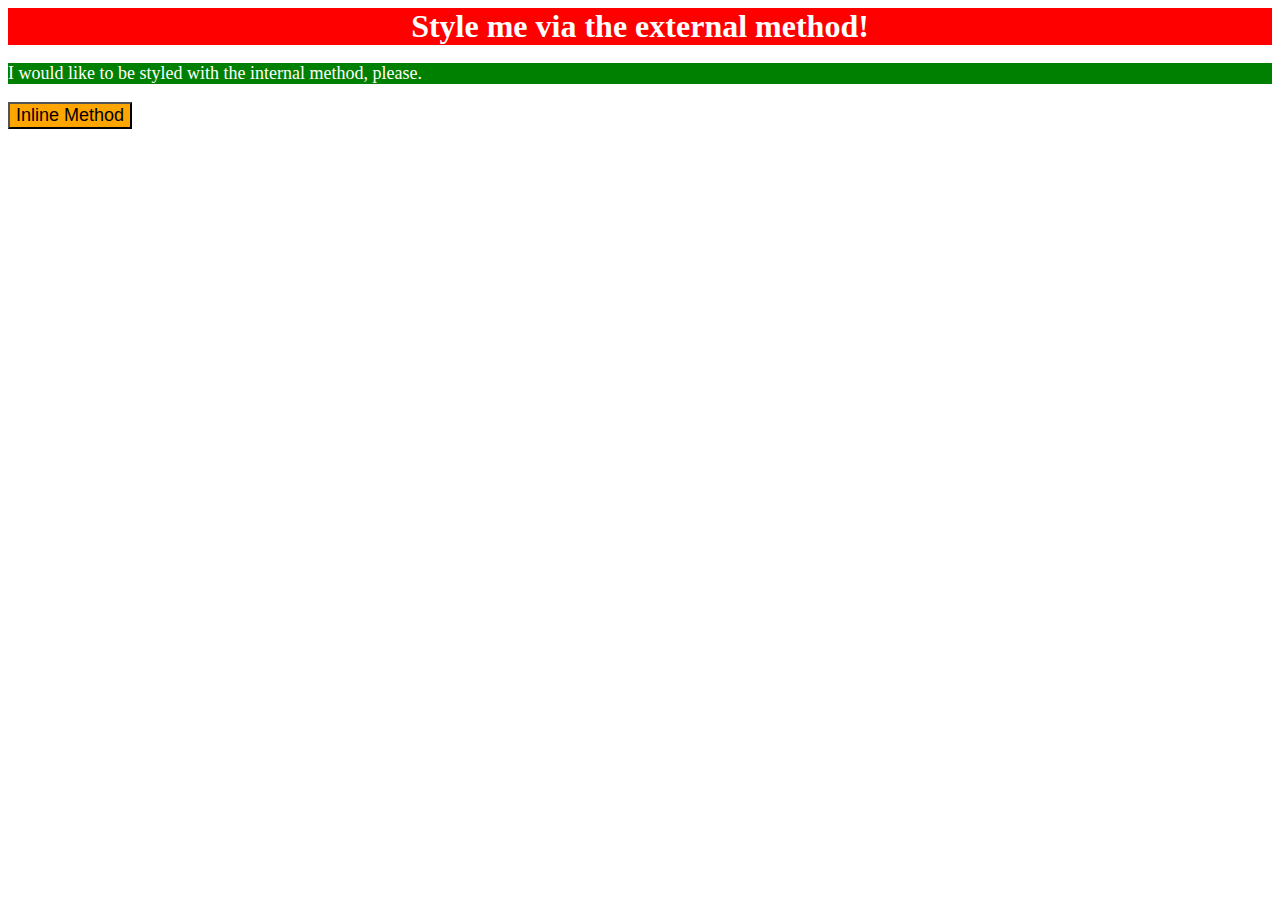
<file: foundations/intro-to-css/01-css-methods/index.html>
<!DOCTYPE html>
<html lang="en">
  <head>
    <meta charset="UTF-8">
    <meta http-equiv="X-UA-Compatible" content="IE=edge">
    <meta name="viewport" content="width=device-width, initial-scale=1.0">
    <link rel="stylesheet" href="./styles.css">
    <title>Methods for Adding CSS</title>
  </head>
  <style>
    p{
      background-color: green;
      color: white;
      font-size: 18px;
    }
  </style>
  <body>
    <div>Style me via the external method!</div>
    <p>I would like to be styled with the internal method, please.</p>
    <button style="background-color: orange; font-size: 18px;">Inline Method</button>
  </body>
</html>
</file>
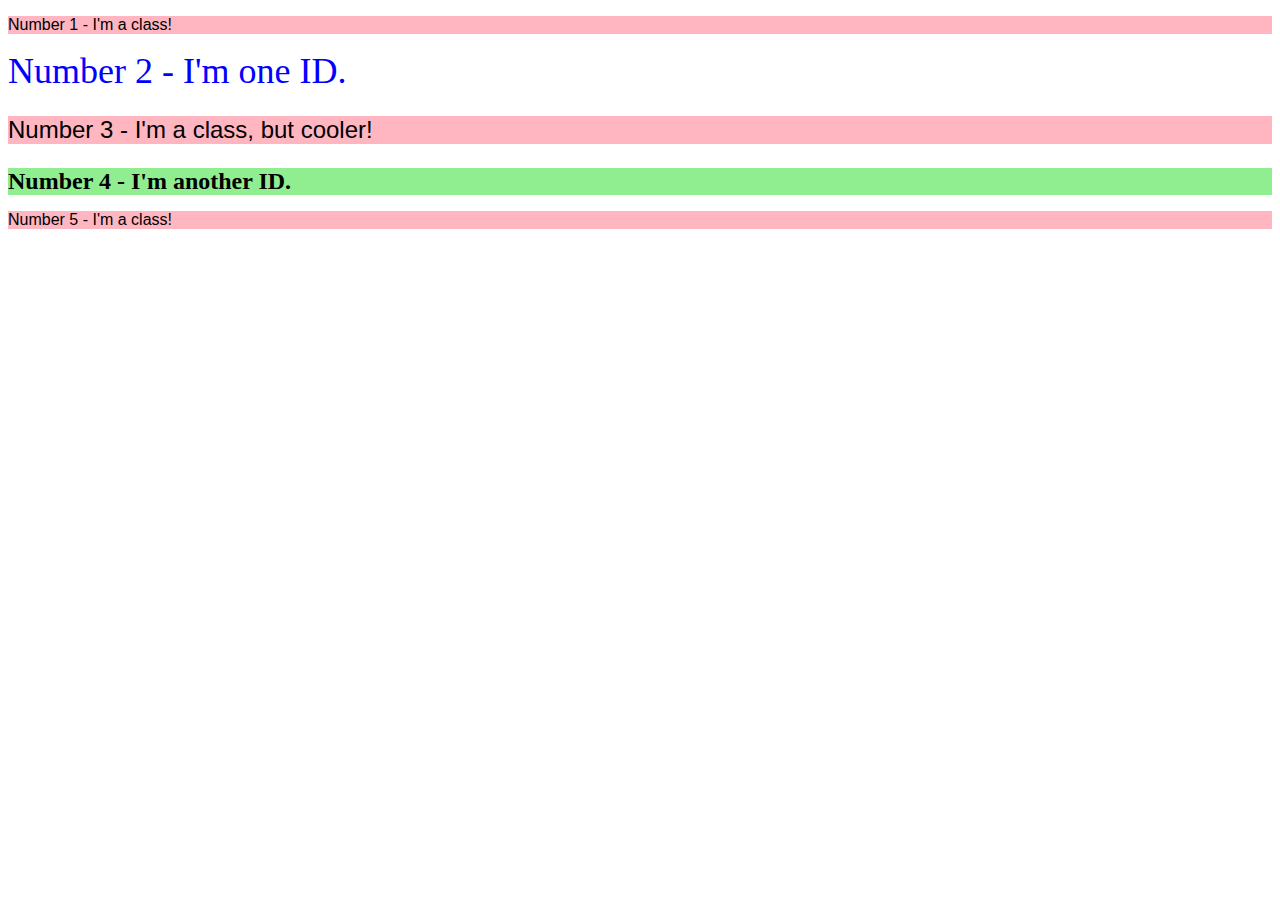
<file: foundations/intro-to-css/02-class-id-selectors/index.html>
<!DOCTYPE html>
<html lang="en">
  <head>
    <meta charset="UTF-8">
    <meta http-equiv="X-UA-Compatible" content="IE=edge">
    <meta name="viewport" content="width=device-width, initial-scale=1.0">
    <title>Class and ID Selectors</title>
    <link rel="stylesheet" href="./style.css">
  </head>
  <body>
    <p class="odd-number">Number 1 - I'm a class!</p>
    <div id="number2">Number 2 - I'm one ID.</div>
    <p class="cooler odd-number">Number 3 - I'm a class, but cooler!</p>
    <div id="number4">Number 4 - I'm another ID.</div>
    <p class="odd-number">Number 5 - I'm a class!</p>
  </body>
</html>
</file>
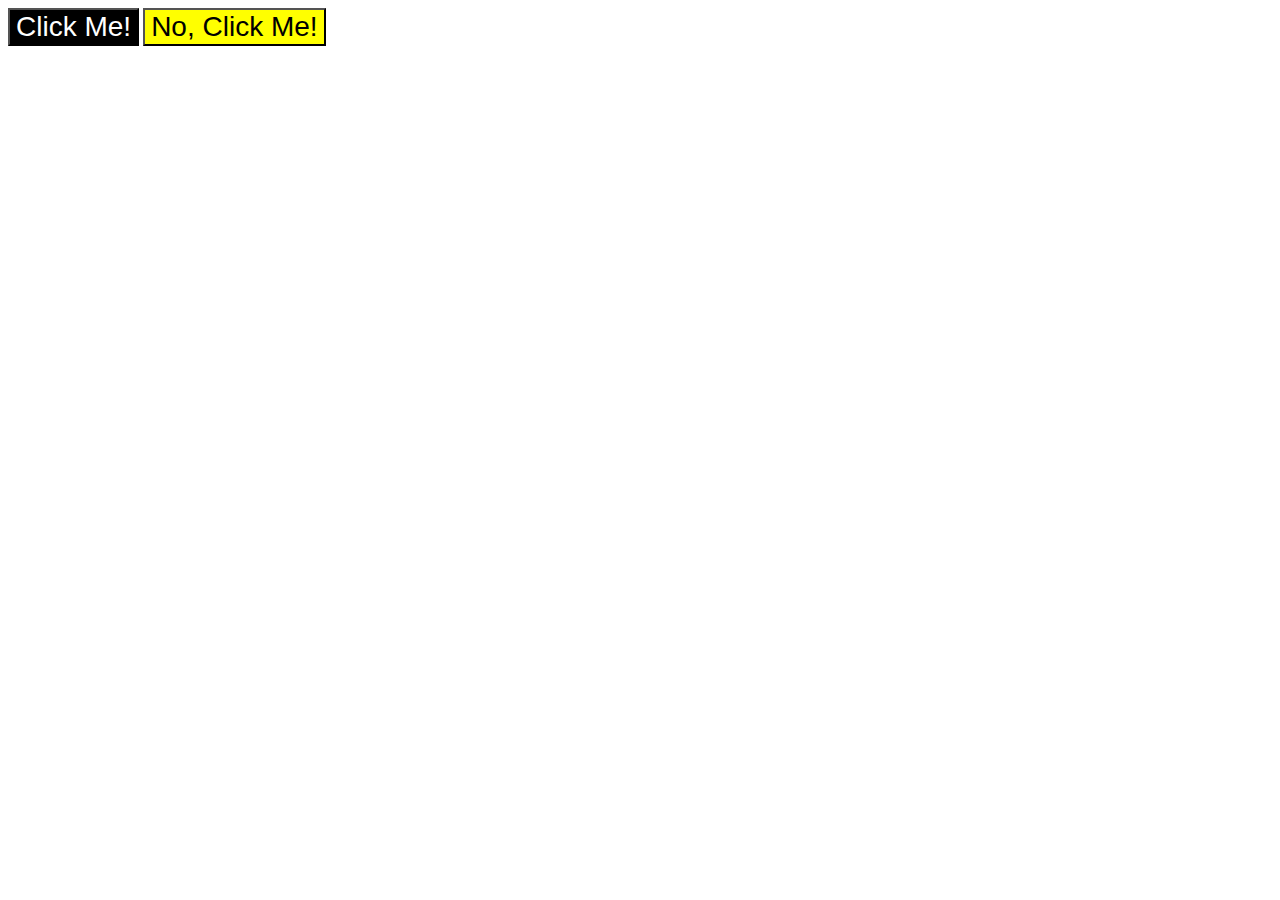
<file: foundations/intro-to-css/03-grouping-selectors/index.html>
<!DOCTYPE html>
<html lang="en">
  <head>
    <meta charset="UTF-8">
    <meta http-equiv="X-UA-Compatible" content="IE=edge">
    <meta name="viewport" content="width=device-width, initial-scale=1.0">
    <title>Grouping Selectors</title>
    <link rel="stylesheet" href="./style.css">
  </head>
  <body>
    <button id="element1">Click Me!</button>
    <button id="element2">No, Click Me!</button>
  </body>
</html>
</file>
<file: foundations/intro-to-css/01-css-methods/styles.css>
div {
    color: white;
    background-color: red;
    font-size: 32px;
    text-align: center;
    font-weight: bold;
}
</file>
<file: foundations/intro-to-css/02-class-id-selectors/style.css>
.odd-number{
    background-color: lightpink;
    font-family: Verdana, Geneva, Tahoma, sans-serif
}

.cooler{
    font-size: 24px;
}

#number2{
    color: blue;
    font-size: 36px;
}

#number4{
    background-color: lightgreen;
    font-size: 24px;
    font-weight: bold;
}
</file>
<file: foundations/intro-to-css/03-grouping-selectors/style.css>
#element1,
#element2{
    font-size: 28px;
    font-family: Helvetica, 'Times New Roman', sans-serif;
}

#element1{
    background-color: black;
    color: white;
}

#element2{
    background-color: yellow;
}
</file>
